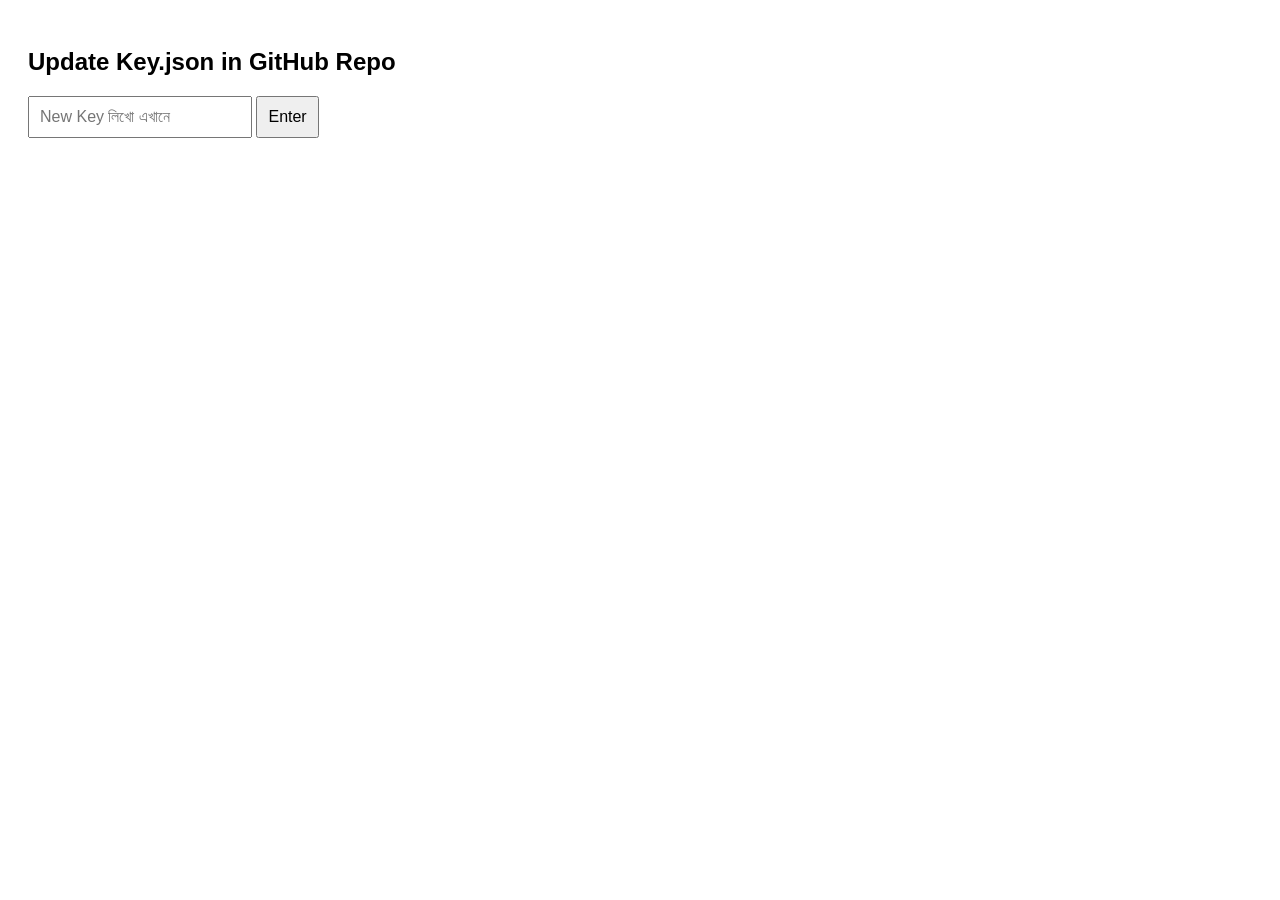
<file: index.html>
<!DOCTYPE html>
<html>
<head>
  <meta charset="UTF-8">
  <title>Update Key.json on GitHub</title>
  <style>
    body { font-family: Arial, sans-serif; padding: 20px; }
    input, button { padding: 10px; font-size: 16px; }
    #status { margin-top: 10px; }
  </style>
</head>
<body>

  <h2>Update Key.json in GitHub Repo</h2>

  <input type="text" id="keyInput" placeholder="New Key লিখো এখানে">
  <button onclick="updateKey()">Enter</button>

  <p id="status"></p>

<script>
async function updateKey() {
  const newKey = document.getElementById("keyInput").value;
  if (!newKey) return alert("New Key লিখো আগে");

  const OWNER = "developerbymurad";
  const REPO = "Developer-By-Murad";  
  const FILE_PATH = "Key.json";
  const TOKEN = "XXXXXXXXX"; // GitHub token

  const apiUrl = `https://api.github.com/repos/${OWNER}/${REPO}/contents/${FILE_PATH}`;

  // প্রথমে .json ফাইলটি GET করে SHA পাওয়া লাগে
  const getRes = await fetch(apiUrl, {
    headers: {
      "Authorization": "Bearer " + TOKEN,
      "Accept": "application/vnd.github.v3+json",
    }
  });
  const getData = await getRes.json();

  if (!getData.sha) {
    document.getElementById("status").innerText = "File এর SHA পাওয়া যায়নি!";
    return;
  }

  // নতুন JSON কনটেন্ট
  const updatedJson = {
    key: newKey
  };

  const updateRes = await fetch(apiUrl, {
    method: "PUT",
    headers: {
      "Authorization": "Bearer " + TOKEN,
      "Content-Type": "application/json",
    },
    body: JSON.stringify({
      message: "Update key via Web UI",
      content: btoa(JSON.stringify(updatedJson, null, 2)),
      sha: getData.sha
    })
  });

  if (updateRes.ok) {
    document.getElementById("status").innerText = "Key.json সফলভাবে আপডেট হয়েছে! 🎉";
  } else {
    document.getElementById("status").innerText = "Error: আপডেট হয়নি!";
  }
}
</script>

</body>
</html>
</file>
